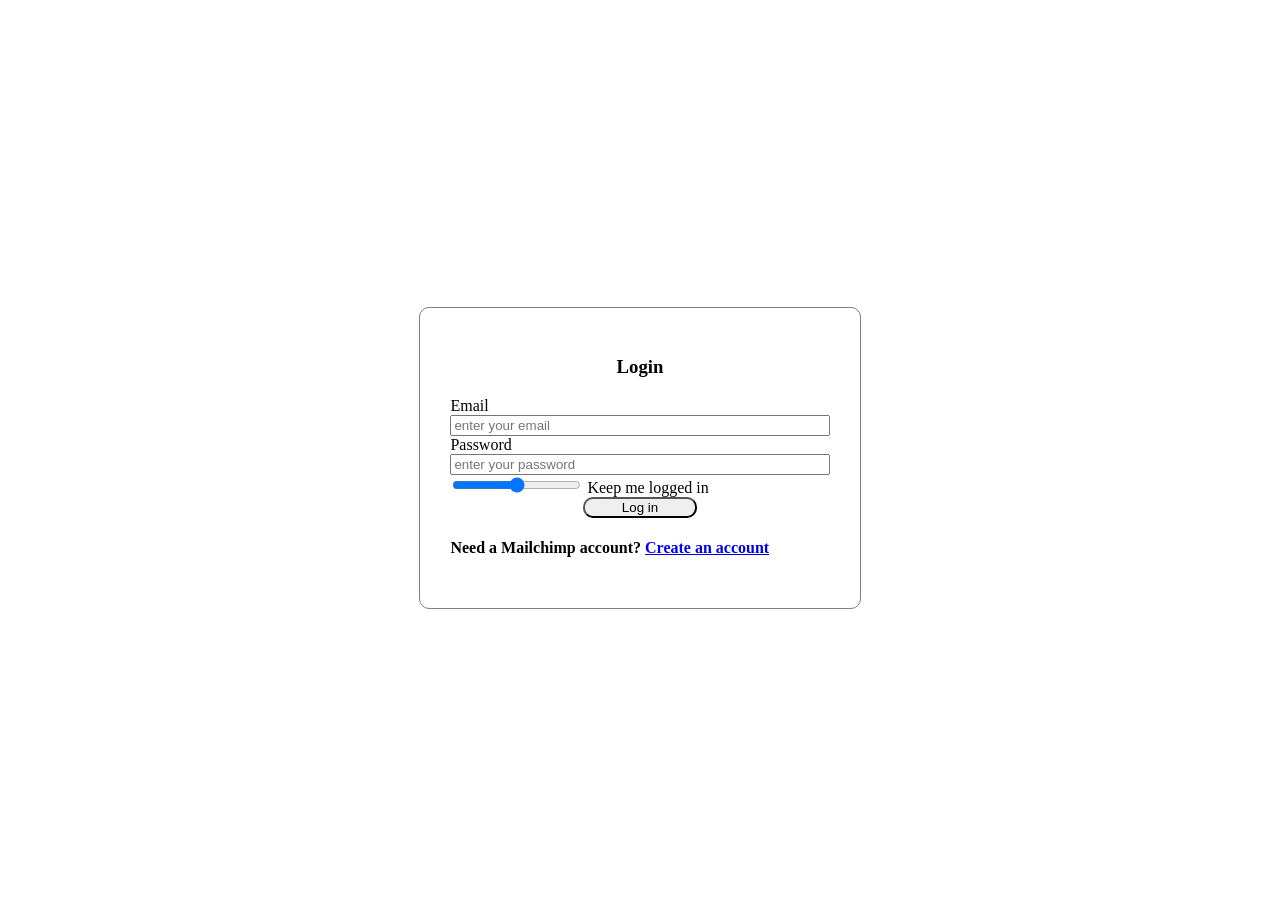
<file: form.html>
<!DOCTYPE html>
<html lang="en">

<head>
    <meta charset="UTF-8">
    <meta name="viewport" content="width=device-width, initial-scale=1.0">
    <title>Form</title>
    <style>
        .container{
            display: flex;
            min-height: 100vh;
            justify-content: center;
            align-items: center;
        }
        .card {
            width: 30%;
            height: 50%;
            padding: 30px;
            border: 1px solid grey;
            border-radius: 10px;
        }
        .btnSubmit{
            width: 30%;
            align-self: center;
            border-radius: 10px
        }

        h3{
            text-align:center
        }
    
    </style>
</head>

<body>
    <div class="container">
        <div class="card">
            <h3>Login</h3>
            <form action="" style="display: flex; flex-direction: column;">
                <label for="email">Email</label>
                <input type="email" placeholder="enter your email" required>
                <label for="password">Password</label>
                <input type="password" placeholder="enter your password">
                <div>

                    <input type="range"> <label for="">Keep me logged in</label>
                </div>
                <button class="btnSubmit" type="submit">Log in</button>
                
            </form>
            <h4>Need a Mailchimp account? <a href="#">Create an account</a></h4>
        </div>
    </div>

    <!-- <form action="">
        <label for="jurusan">Jurusan</label>
        <select name="jurusan" id="jurusan">
            <option value="">--Pilih--</option>
            <option value="rpl">Rekayasa Perangkat Lunak</option>
            <option value="tsm">Teknik Sepeda Motor</option>
            <option value="atph">Agribisnis tanaman pangan dan holtikultura</option>
        </select>
    </form> -->
    

</body>

</html>
</file>
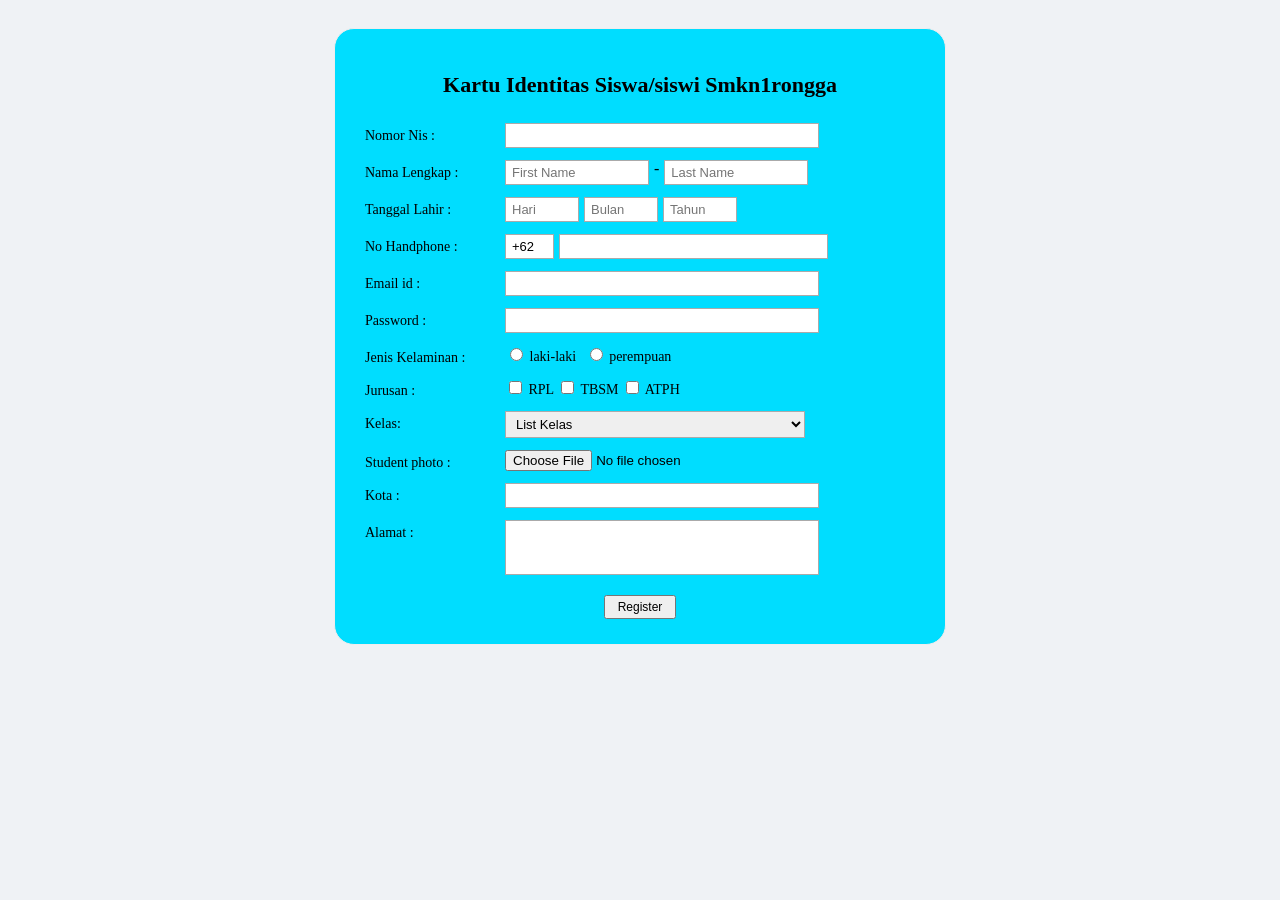
<file: form2.html>
<!doctype html>
<html lang="en">
  <head>
    <meta charset="UTF-8" />
    <meta name="viewport" content="width=device-width, initial-scale=1.0" />
    <title>Student Registration Form</title>
    <style>
      body {
        font-family: "Times New Roman", Times, serif;
        background-color: #eff2f5;
        display: flex;
        justify-content: center;
        padding: 20px;
      }
      .form-container {
        background-color: #00ddff;
        width: 550px;
        padding: 25px 30px;
        border: 1px solid #f1eded;
        border-radius: 20px;
      }
      h2 {
        text-align: center;
        margin-bottom: 25px;
        font-size: 22px;
      }
      .form-row {
        display: flex;
        margin-bottom: 12px;
        align-items: flex-start;
      }
      .form-row label {
        width: 140px;
        font-size: 14px;
        padding-top: 5px;
      }
      .form-row input[type="text"],
      .form-row input[type="email"],
      .form-row input[type="password"],
      .form-row select,
      .form-row textarea {
        border: 1px solid #aaa;
        padding: 4px 6px;
        font-size: 13px;
      }
      .w-300 {
        width: 300px;
      }
      .w-130 {
        width: 130px;
      }
      .w-60 {
        width: 60px;
      }
      .small-text {
        font-size: 11px;
        font-style: italic;
        margin-left: 5px;
      }
      .gender,
      .dept {
        font-size: 14px;
      }
      textarea {
        resize: none;
      }
      .btn-area {
        text-align: center;
        margin-top: 20px;
      }
      .btn-area button {
        padding: 3px 12px;
        font-size: 12px;
        cursor: pointer;
      }
    </style>
  </head>
  <body>
    <div class="form-container">
      <h2>Kartu Identitas Siswa/siswi Smkn1rongga</h2>
      <form>
        <div class="form-row">
          <label>Nomor Nis :</label> <input type="text" class="w-300" />
        </div>
        <div class="form-row">
          <label>Nama Lengkap :</label>
          <input type="text" placeholder="First Name" class="w-130" />
          <span style="margin: 0 5px">-</span>
          <input type="text" placeholder="Last Name" class="w-130" />
        </div>

        <div class="form-row">
          <label>Tanggal Lahir :</label>
          <input type="text" placeholder="Hari" class="w-60" />
          <input
            type="text"
            placeholder="Bulan"
            class="w-60"
            style="margin-left: 5px"
          />
          <input
            type="text"
            placeholder="Tahun"
            class="w-60"
            style="margin-left: 5px"
          />
          <span class="small-text"></span>
        </div>
        <div class="form-row">
          <label>No Handphone :</label>
          <input type="text" value="+62" style="width: 35px" />
          <input
            type="text"
            class="w-300"
            style="margin-left: 5px; width: 255px"
          />
        </div>
        <div class="form-row">
          <label>Email id :</label> <input type="email" class="w-300" />
        </div>
        <div class="form-row">
          <label>Password :</label> <input type="password" class="w-300" />
        </div>
        <div class="form-row">
          <label>Jenis Kelaminan :</label>
          <div class="gender">
            <input type="radio" name="gender" /> laki-laki
            <input type="radio" name="gender" style="margin-left: 10px" />
            perempuan
          </div>
        </div>
        <div class="form-row">
          <label>Jurusan :</label>
          <div class="dept">
            <input type="checkbox" /> RPL <input type="checkbox" /> TBSM
            <input type="checkbox" /> ATPH
          </div>
        </div>
        <div class="form-row">
          <label>Kelas:</label>
          <select class="w-300">
            <option>List Kelas</option>
            <option>10</option>
            <option>11</option>
            <option>12</option>
          </select>
        </div>
        <div class="form-row">
          <label>Student photo :</label> <input type="file" />
        </div>
        <div class="form-row">
          <label>Kota :</label> <input type="text" class="w-300" />
        </div>
        <div class="form-row">
          <label>Alamat :</label> <textarea rows="3" class="w-300"></textarea>
        </div>
        <div class="btn-area"><button type="submit">Register</button></div>
      </form>
    </div>
  </body>
</html>
</file>
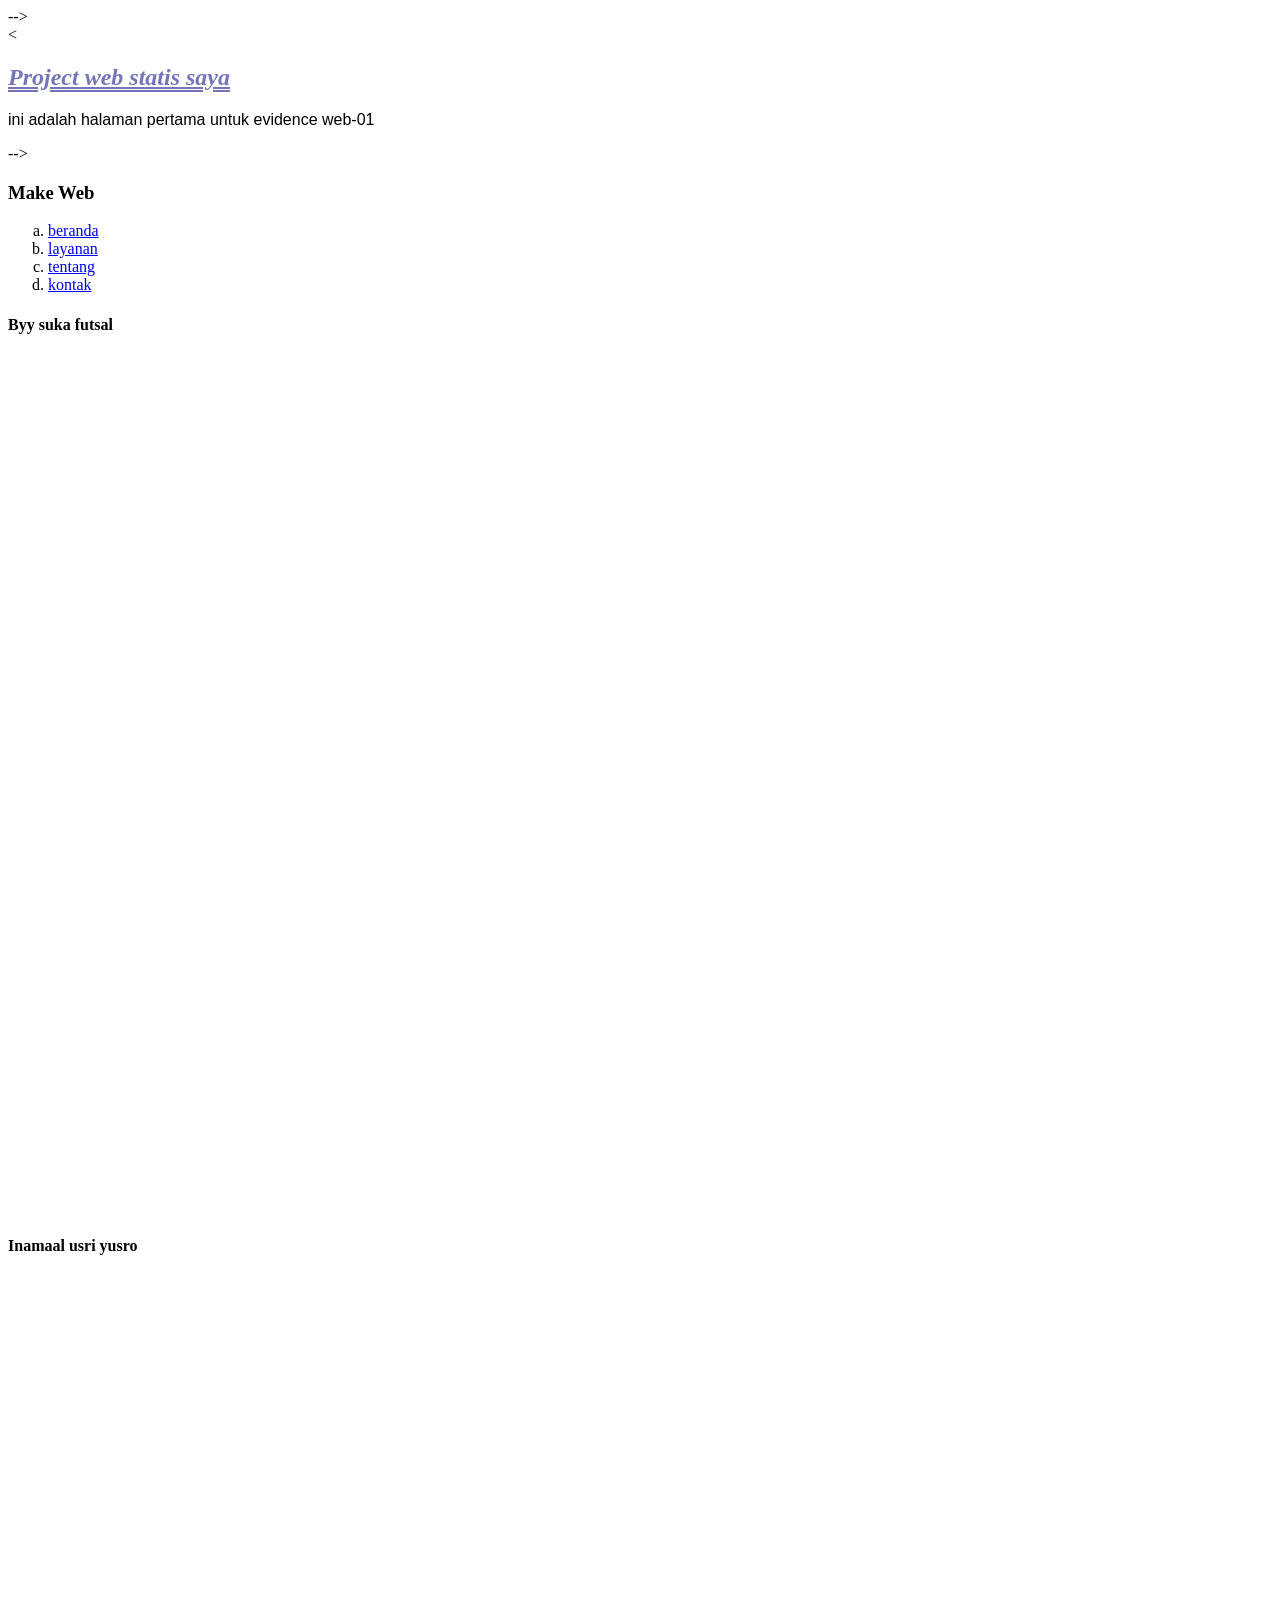
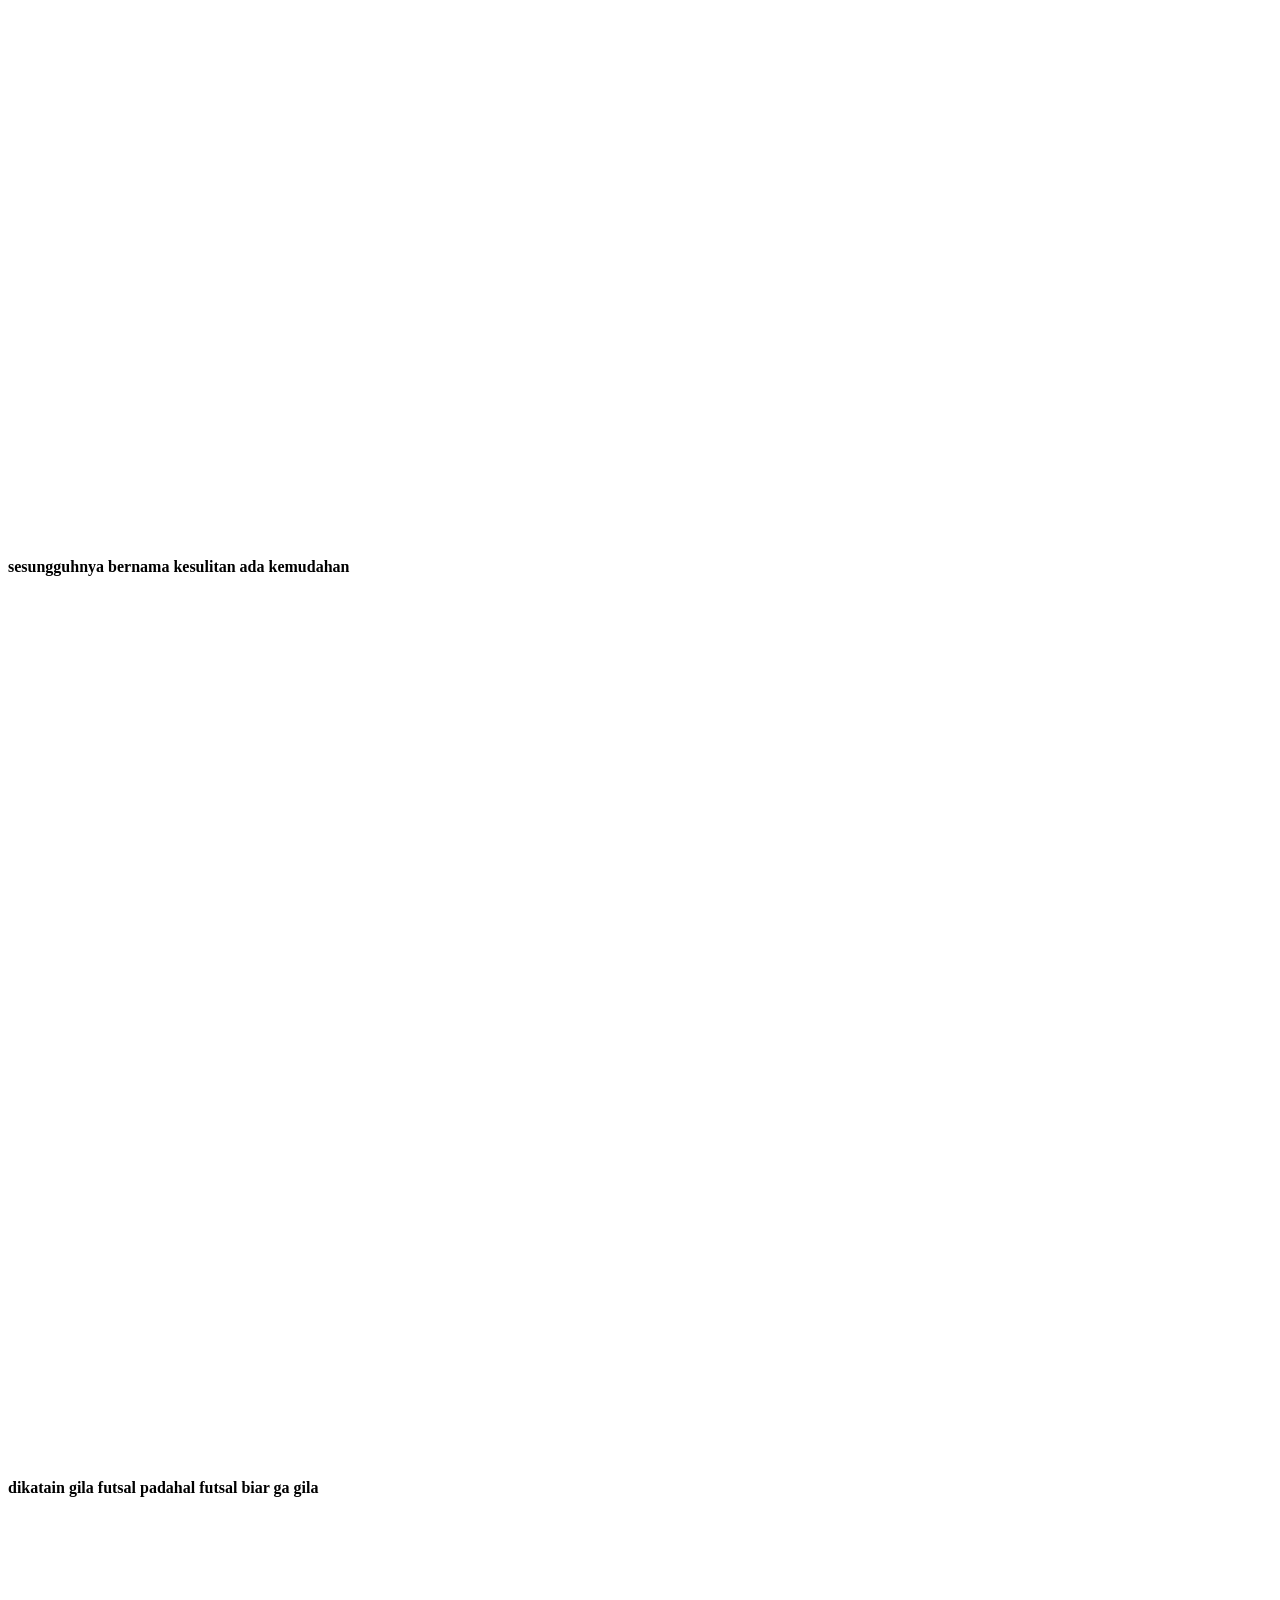
<file: index (2).html>
<!doctype html>
<html lang="en">
  <head>
    <meta charset="UTF-8" />
    <meta name="viewport" content="width=device-width, initial-scale=1.0" />
    <title>project web statis robi</title>
    <link rel="stylesheet" href="css/style.css" />

    <style>
      p {
        font-family:
          "Franklin Gothic Medium", "Arial Narrow", Arial, sans-serif;
      }

      h1 {
        text-decoration: double underline;
      }
    </style> -->
  </head>
  <nav>
    < <h1 style="color:rgba(0, 0, 128, 0.54);font-style:italic">Project web statis saya</h1>
    <p>ini adalah halaman pertama untuk evidence web-01</p> -->
     <header>
        <h3>Make Web</h3>
    </header>
  <nav>
        <ol type="a">
            <li><a href="#beranda">beranda</a></li>
            <li><a href="#layanan">layanan</a></li>
            <li><a href="#tentang">tentang</a></li>
            <li><a href="#kontak">kontak</a></li>
  </ol>
  </nav>

<main>
<section id ="beranda">
  <article>
<h4>Byy suka futsal</h4>
</article>
</section>

<section id ="layanan">
  <article>
<h4>Inamaal usri yusro</h4>
</article>
</section>

<section id ="tentang">
  <article>
<h4>sesungguhnya bernama kesulitan ada kemudahan</h4>
</article>
</section>

<section id ="kontak">
  <article>
<h4>dikatain gila futsal padahal futsal biar ga gila</h4>
</article>
</section>

</main>

</body>
</html>
</file>
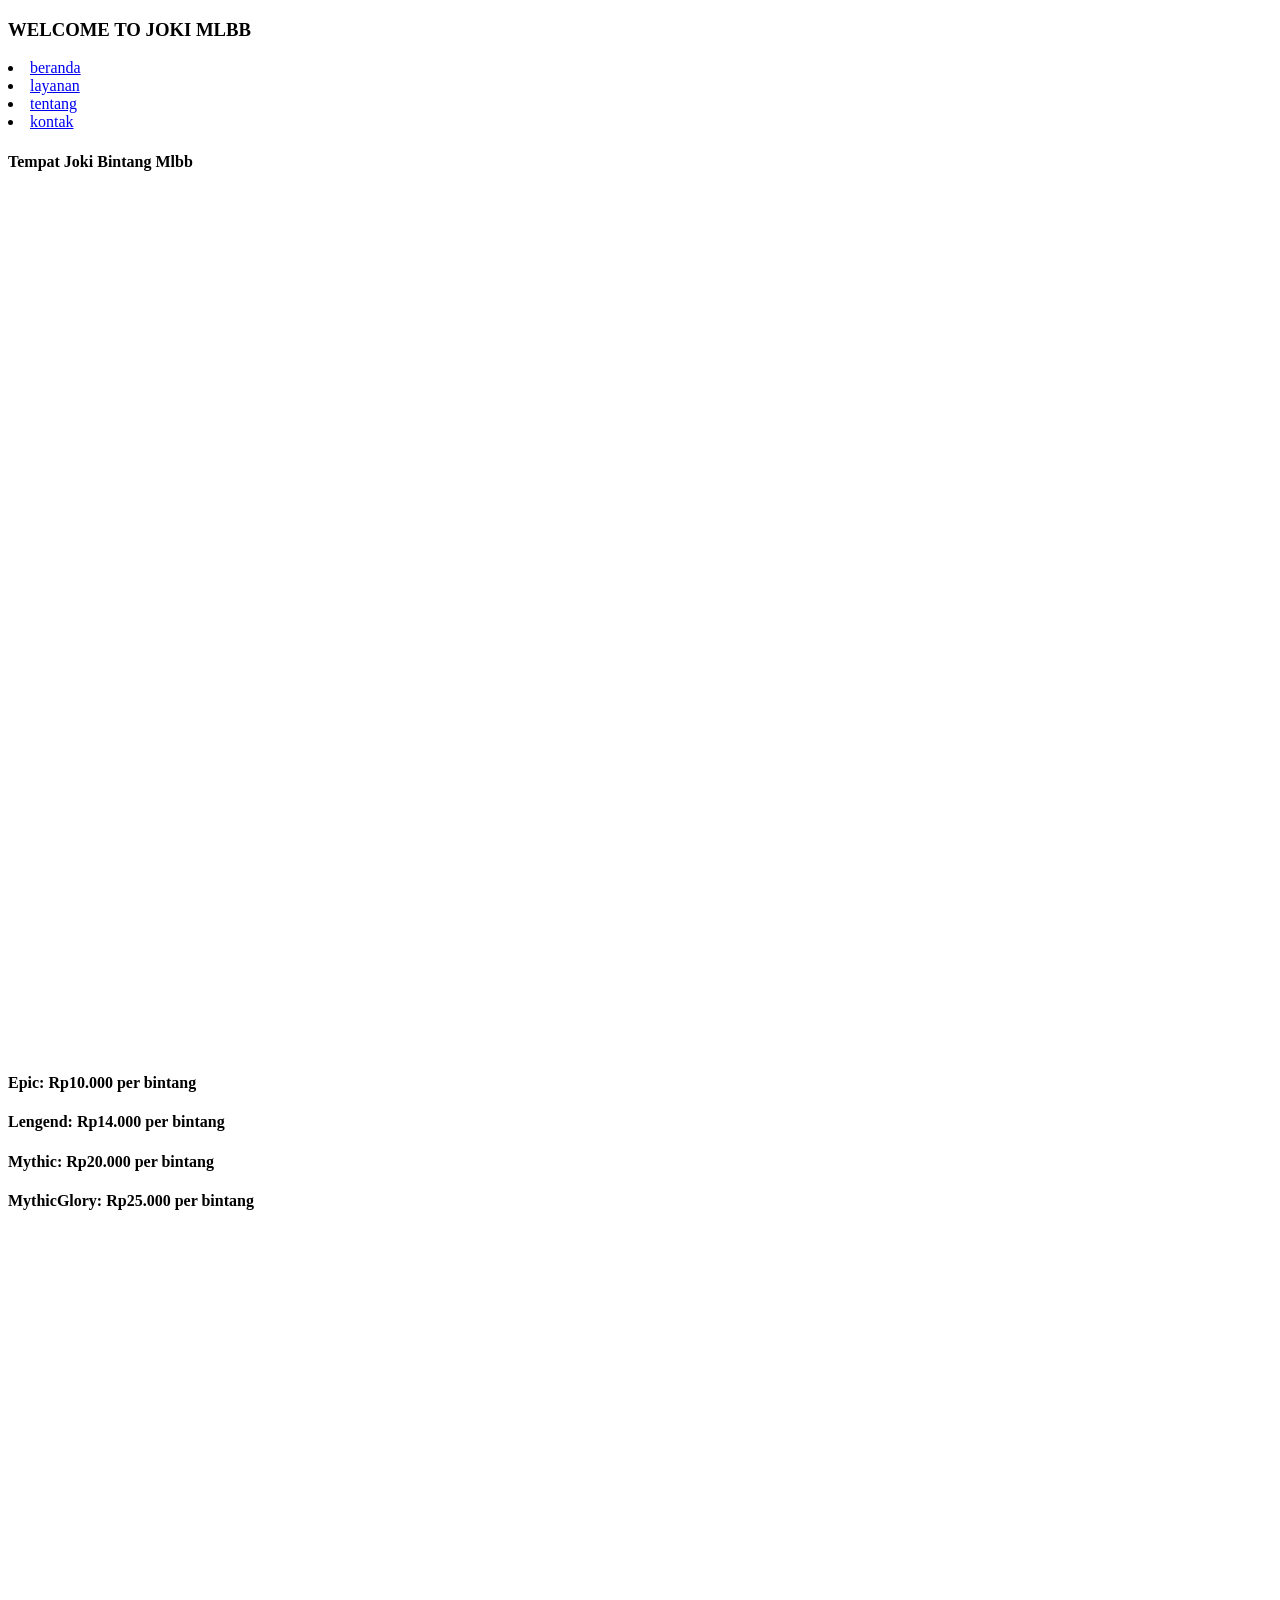
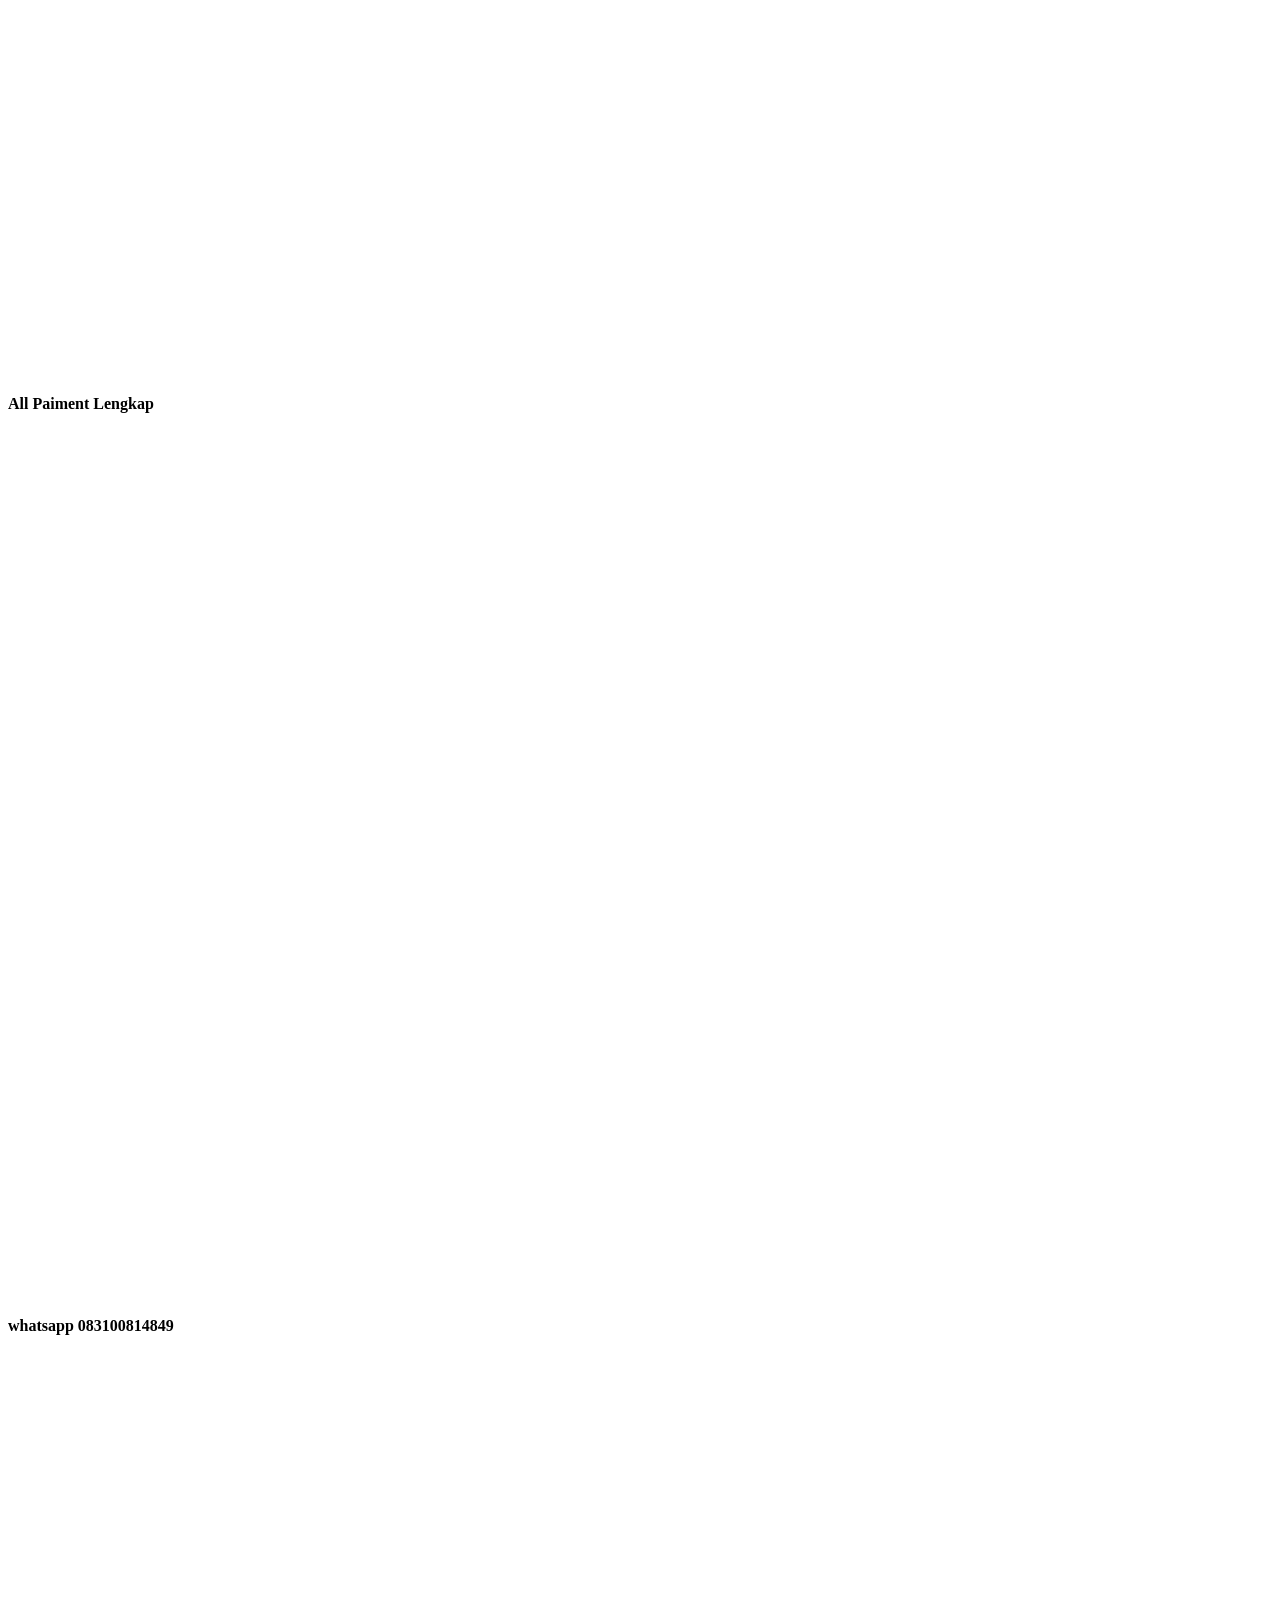
<file: memet.html>
<!DOCTYPE html>
<html lang="en">
<head>
    <meta charset="UTF-8">
    <meta name="viewport" content="width=device-width, initial-scale=1.0">
    <title>project web statis janwar</title>
    <link rel="stylesheet" href="css/style.css" />
    <!-- <style>
       p {
           font-family:'Franklin Gothic Medium', 'Arial Narrow', Arial, sans-serif
       } 

       h1 {
        text-decoration:double underline;
       }
    </style> -->
</head>
<body>
    </nav>
    <!-- <h1 style="color:rgb(255, 2, 145);font-style:italic">Project web statis saya</h1>
    <p style="color:deeppink">ini adalah halaman pertama untuk evidence web-01</p> -->
    <header>
        <h3>WELCOME TO JOKI MLBB</h3>
        </header>
        <nav>
            <ol type="a"></ol>
                <li><a href="#beranda">beranda</a></li>
                <li><a href="#layanan">layanan</a></li>
                <li><a href="#tentang">tentang</a></li>
                <li><a href="#kontak">kontak</a></li>
            </ol>
        </nav>

<main>
<section id ="beranda">
  <article>
    <h4>Tempat Joki Bintang Mlbb</h4>
    </article>

</section>

<section id ="layanan">
  <article>
<h4>Epic: Rp10.000 per bintang</h4>
    <h4>Lengend: Rp14.000 per bintang</h4>
    <h4>Mythic: Rp20.000 per bintang</h4>
    <h4>MythicGlory: Rp25.000 per bintang</h4>
</article>
</section>

<section id ="tentang">
  <article>
<h4>All Paiment Lengkap</h4>
</article>
</section>

<section id ="kontak">
  <article>
<h4>whatsapp 083100814849 <h4>
</article>
</section>

</main>        
</body>
</html>
</file>
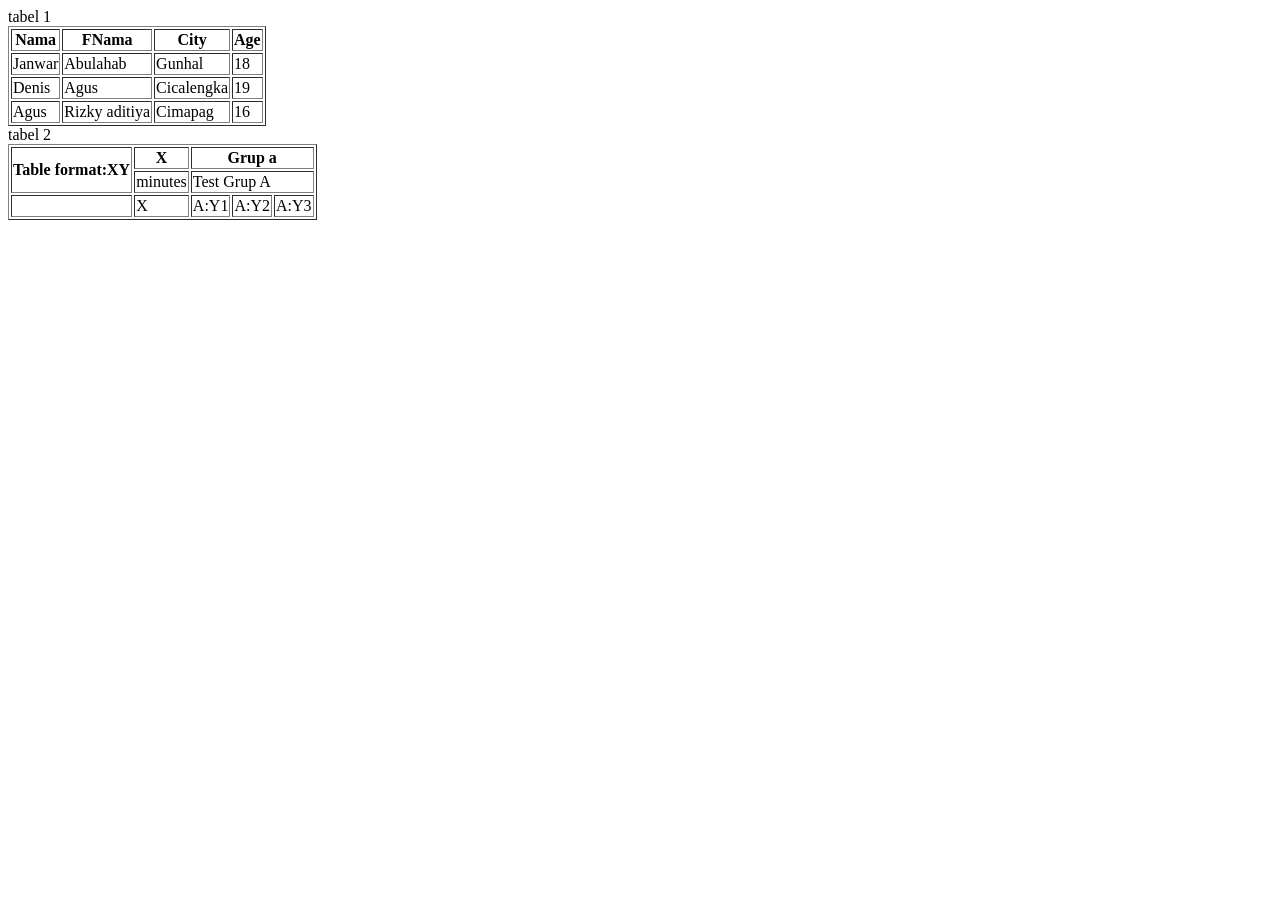
<file: tabel1.html>
<!DOCTYPE html>
<html lang="id">
<head>
    <meta charset="UTF-8">
    <title>Soal 1 - Tabel Sederhana</title>
</head>
<body>
tabel 1
    <table border="1">
        <tr>
            <th>Nama</th>
            <th>FNama</th>
            <th>City</th>
             <th>Age</th>
        </tr>
        <tr>
            <td>Janwar</td>
            <td>Abulahab</td>
            <td>Gunhal</td>
             <td>18</td>
        </tr>
        <tr>
            <td>Denis</td>
            <td>Agus</td>
            <td>Cicalengka</td>
             <td>19</td>
        </tr>
        <tr>
            <td>Agus</td>
            <td>Rizky aditiya</td>
            <td>Cimapag</td>
             <td>16</td>
        </tr>
    </table>
tabel 2
    <table border="1">
        <tr>
            <th rowspan="2">Table format:XY</th>
            <th>X</th>
            <th colspan="3">Grup a</th>
        </tr>
        <tr>
            <td>minutes</td>
            <td colspan="3">Test Grup A</td>
        </tr>
        <tr>
            <td></td>
            <td>X</td>
            <td>A:Y1</td>
            <td>A:Y2</td>
            <td>A:Y3</td>
        </tr>
    </table>

</body>
</html>
</body>
</html>
</file>
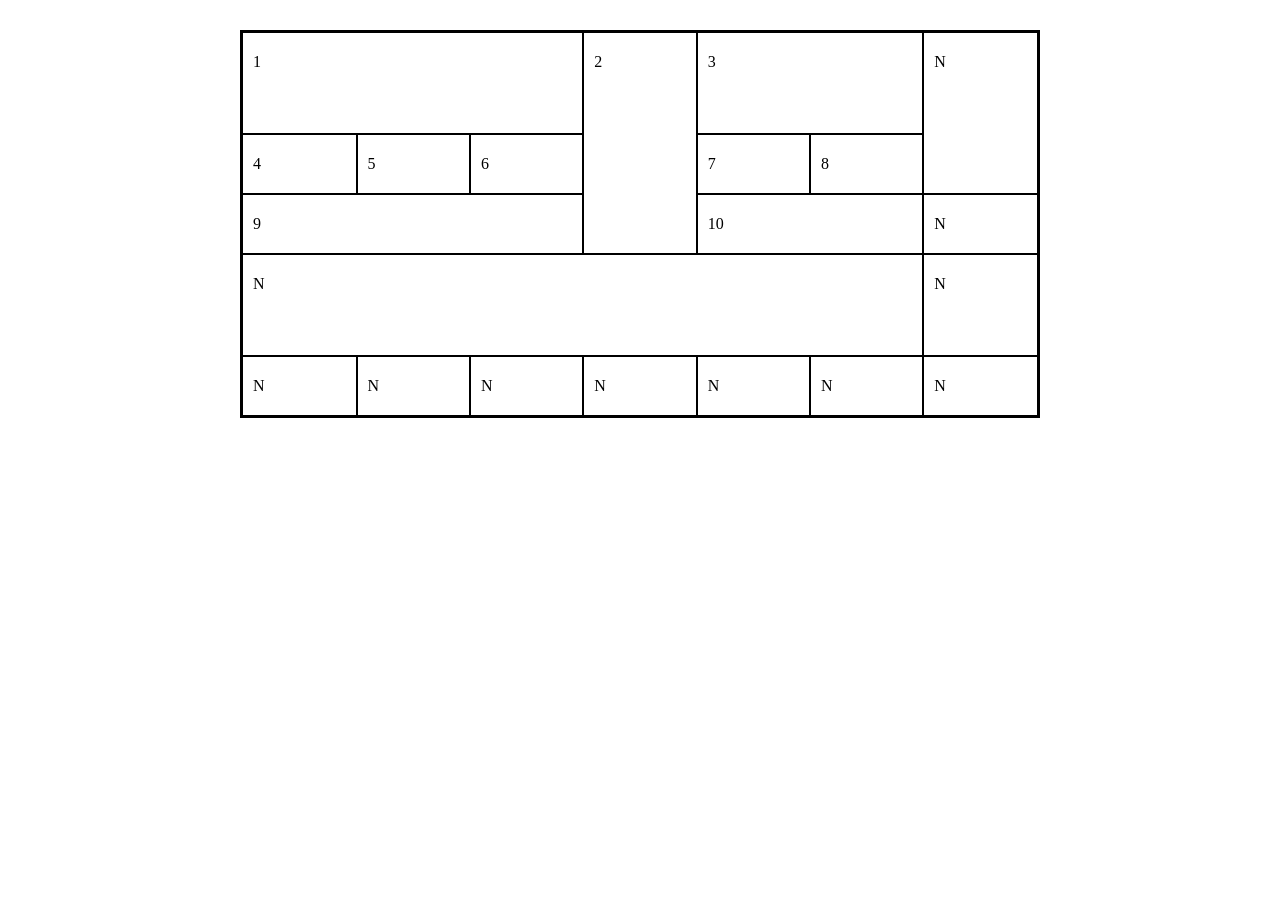
<file: table.html>
<!doctype html>
<html>
  <head>
    <title>Tabel Latihan</title>
    <style>
      table {
        width: 800px;
        margin: 30px auto;
        border-collapse: collapse;
        border: 3px solid black;
      }
      td {
        border: 2px solid black;
        padding: 20px 10px;
        vertical-align: top;
      }

      .tinggi {
        height: 60px;
      }
    </style>
  </head>
  <body>
    <table>
      <tr>
        <td colspan="3" class="tinggi">1</td>
        <td rowspan="3">2</td>
        <td colspan="2">3</td>
        <td rowspan="2">N</td>
      </tr>

      <tr>
        <td>4</td>
        <td>5</td>
        <td>6</td>
        <td>7</td>
        <td>8</td>
      </tr>

      <!-- BARIS 3 -->
      <tr>
        <td colspan="3">9</td>
        <td colspan="2">10</td>
        <td>N</td>
      </tr>

      <!-- BARIS 4 -->
      <tr>
        <td colspan="6" class="tinggi">N</td>
        <td>N</td>
      </tr>

      <!-- BARIS 5 -->
      <tr>
        <td>N</td>
        <td>N</td>
        <td>N</td>
        <td>N</td>
        <td>N</td>
        <td>N</td>
        <td>N</td>
      </tr>
    </table>
  </body>
</html>
</file>
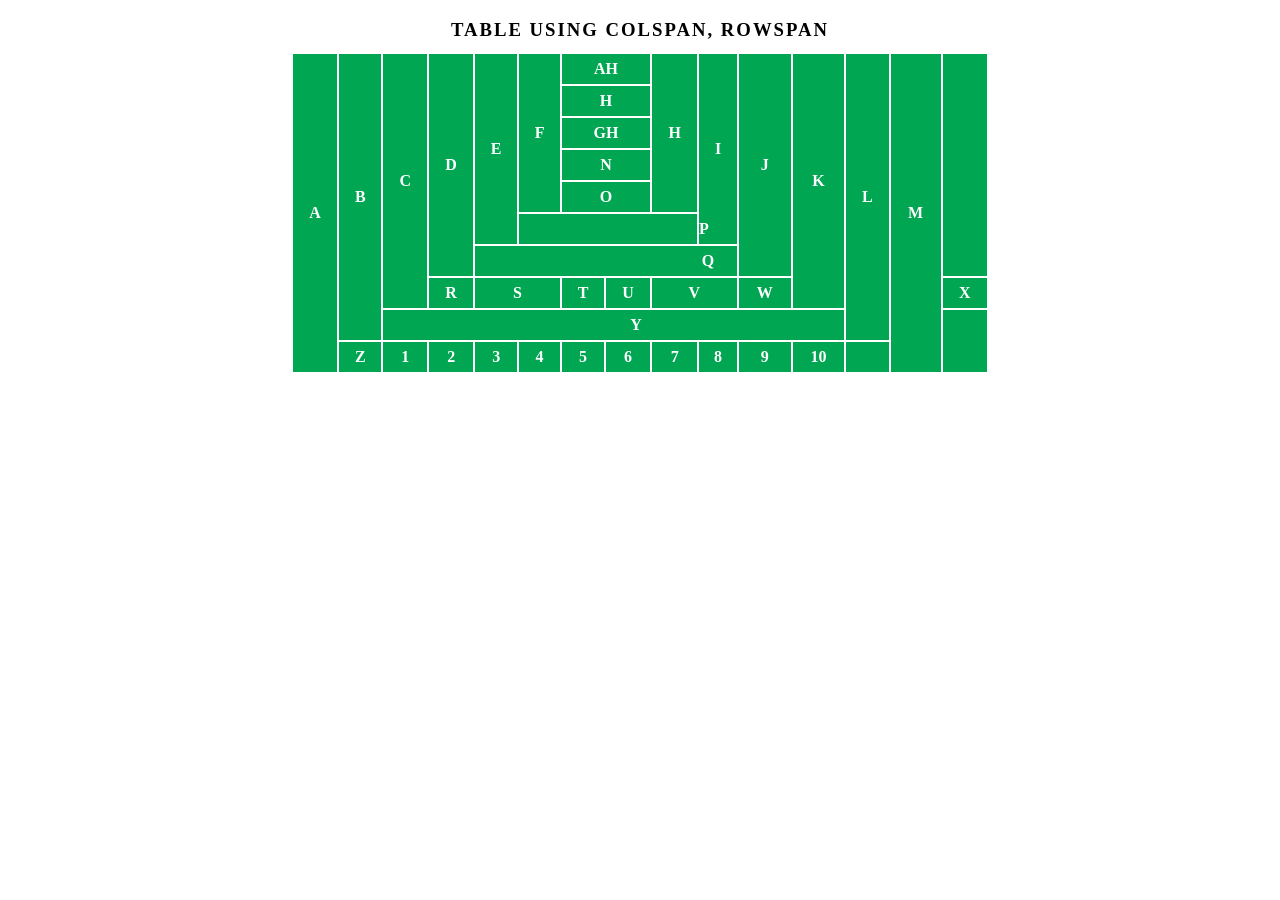
<file: table2.html>
<!DOCTYPE html>
<html lang="en">
<head>
<meta charset="UTF-8">
<title>TABLE USING COLSPAN, ROWSPAN</title>
<style>
  body { font-family: serif; }
  h3 { text-align: center; letter-spacing: 2px; margin-bottom: 10px; }
  table {
    width: 700px;
    margin: auto;
    border-collapse: collapse;
    background-color: #00A651;
    border: 3px solid white;
  }
  td {
    border: 2px solid white;
    color: white;
    text-align: center;
    font-weight: bold;
    padding: 6px;
    font-size: 16px;
  }
</style>
</head>
<body>

<h3>TABLE USING COLSPAN, ROWSPAN</h3>

<table>
  <!-- Baris 1 -->
  <tr>
    <td rowspan="10">A</td>
    <td rowspan="9">B</td>
    <td rowspan="8">C</td>
    <td rowspan="7">D</td>
    <td rowspan="6">E</td>
    <td rowspan="5">F</td>
    <td colspan="2">AH</td>
    <td rowspan="5">H</td>
    <td rowspan="6">I</td>
    <td rowspan="7">J</td>
    <td rowspan="8">K</td>
    <td rowspan="9">L</td>
    <td rowspan="10">M</td>
  </tr>
  <!-- Baris 2 -->
  <tr>
    <td colspan="2">H</td>
  </tr>
  <!-- Baris 3 -->
  <tr>
    <td colspan="2">GH</td>
  </tr>
  <!-- Baris 4 -->
  <tr>
    <td colspan="2">N</td>
  </tr>
  <!-- Baris 5 -->
  <tr>
    <td colspan="2">O</td>
  </tr>
  <!-- Baris 6 -->
  <tr>
    <td colspan="8">P</td>
  </tr>
  <!-- Baris 7 -->
  <tr>
    <td colspan="10">Q</td>
  </tr>
  <!-- Baris 8 -->
  <tr>
    <td>R</td>
    <td colspan="2">S</td>
    <td>T</td>
    <td>U</td>
    <td colspan="2">V</td>
    <td>W</td>
    <td>X</td>
  </tr>
  <!-- Baris 9 -->
  <tr>
    <td colspan="11">Y</td>
  </tr>
  <!-- Baris 10 -->
  <tr>
    <td>Z</td>
    <td>1</td>
    <td>2</td>
    <td>3</td>
    <td>4</td>
    <td>5</td>
    <td>6</td>
    <td>7</td>
    <td>8</td>
    <td>9</td>
    <td>10</td>
  </tr>
</table>

</body>
</html>
</file>
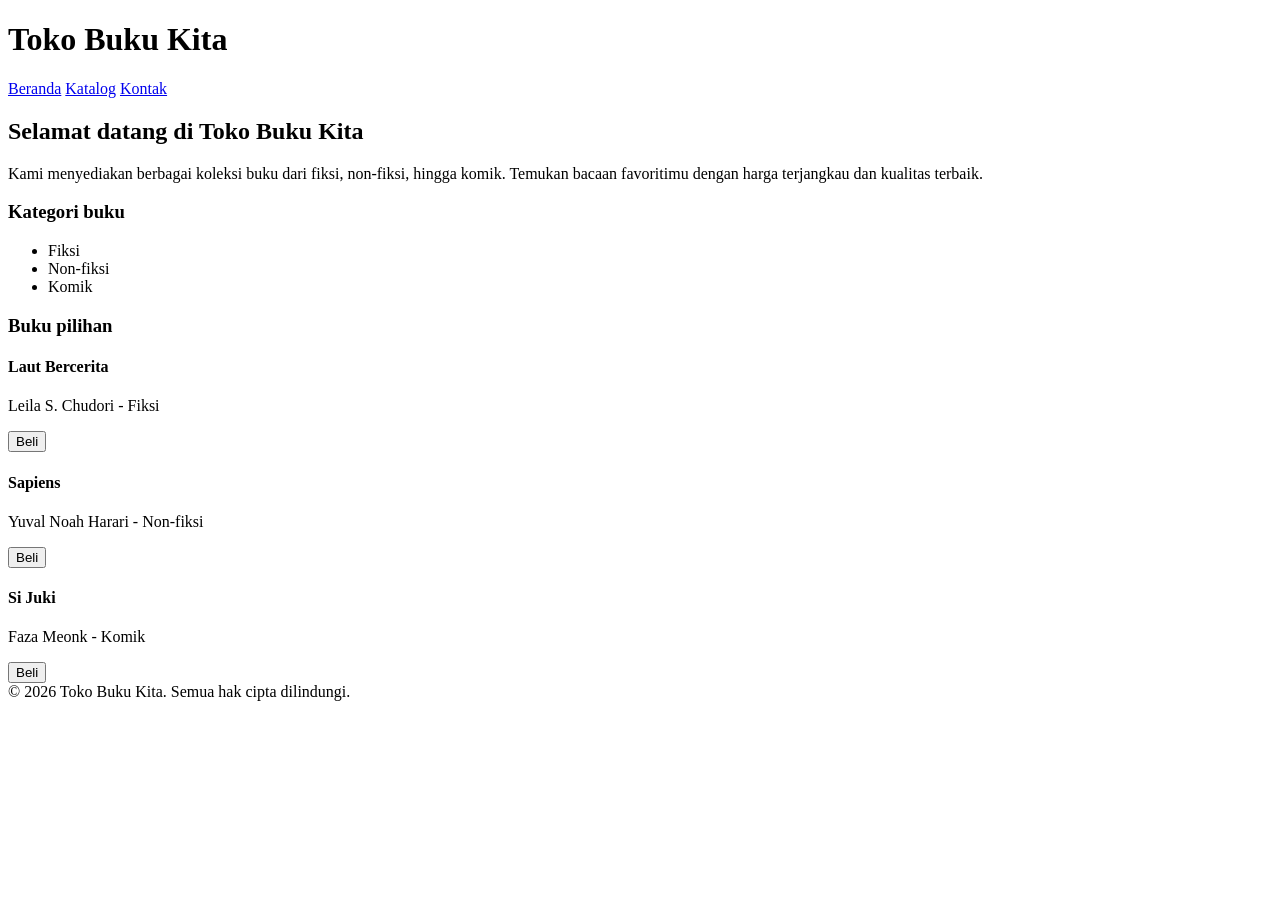
<file: tokobuku.html>
<!doctype html>
<html lang="id">
  <head>
    <meta charset="UTF-8" />
    <meta name="viewport" content="width=device-width, initial-scale=1.0" />
    <title>Toko Buku Kita</title>
     <link rel="stylesheet" href="css/style.css" />
  </head>
  <body>
    <header>
      <h1>Toko Buku Kita</h1>
      <nav>
        <a href="#">Beranda</a> <a href="#">Katalog</a> <a href="#">Kontak</a>
      </nav>
    </header>
    <main>
      <h2>Selamat datang di Toko Buku Kita</h2>
      <p>
        Kami menyediakan berbagai koleksi buku dari fiksi, non-fiksi, hingga
        komik. Temukan bacaan favoritimu dengan harga terjangkau dan kualitas
        terbaik.
      </p>
      <div class="kategori">
        <h3>Kategori buku</h3>
        <ul>
          <li>Fiksi</li>
          <li>Non-fiksi</li>
          <li>Komik</li>
        </ul>
      </div>
      <div class="buku-pilihan">
        <h3>Buku pilihan</h3>
        <div class="grid-buku">
          <div class="card">
            <h4>Laut Bercerita</h4>
            <p>Leila S. Chudori - Fiksi</p>
            <button class="btn-beli">Beli</button>
          </div>
          <div class="card">
            <h4>Sapiens</h4>
            <p>Yuval Noah Harari - Non-fiksi</p>
            <button class="btn-beli">Beli</button>
          </div>
          <div class="card">
            <h4>Si Juki</h4>
            <p>Faza Meonk - Komik</p>
            <button class="btn-beli">Beli</button>
          </div>
        </div>
      </div>
    </main>
    <footer>© 2026 Toko Buku Kita. Semua hak cipta dilindungi.</footer>
  </body>
</html>
</file>
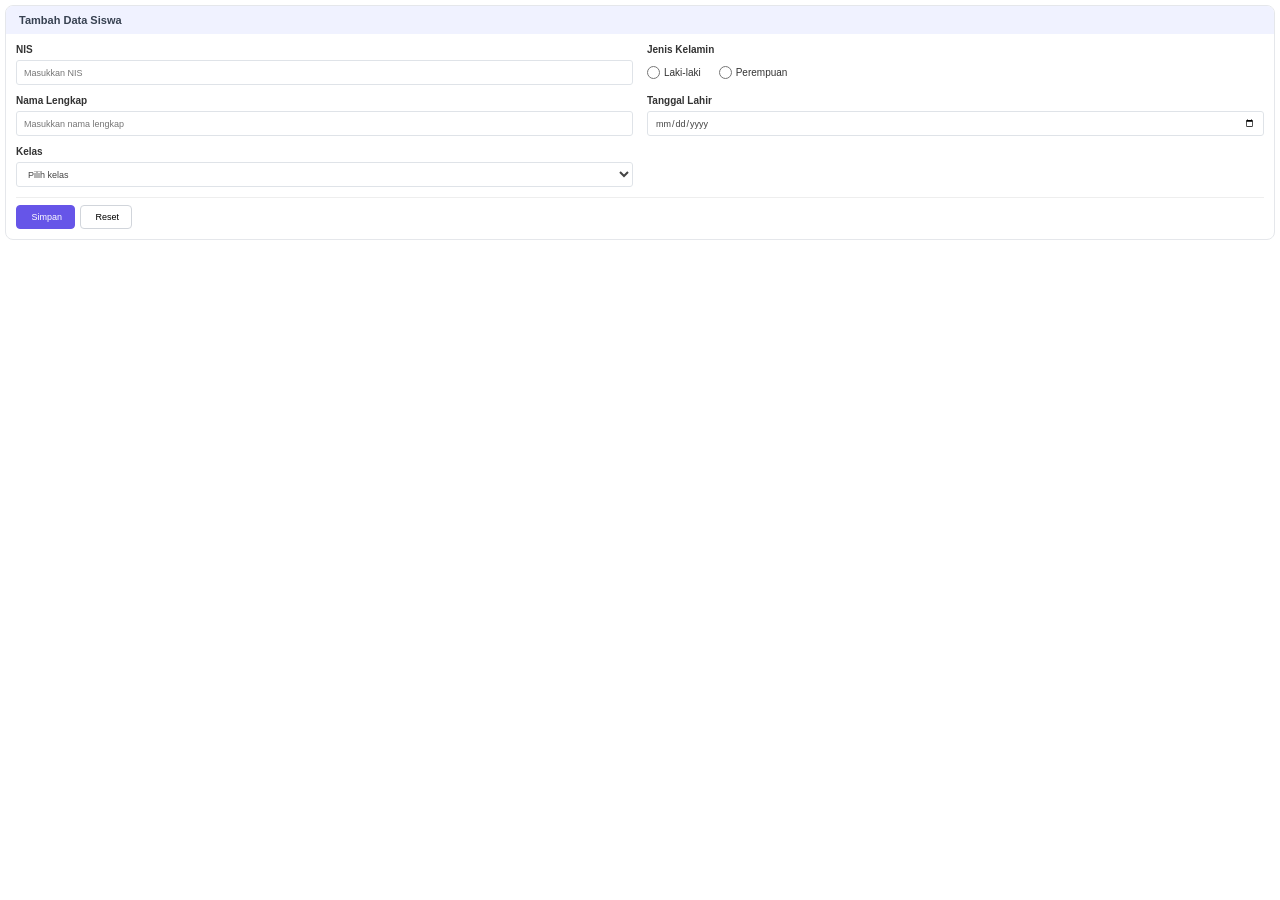
<file: tugas.html>
<!doctype html>
<html lang="id">
  <head>
    <meta charset="UTF-8" />
    <meta name="viewport" content="width=device-width, initial-scale=1.0" />
    <title>Tambah Data Siswa</title>

    <style>
      * {
        box-sizing: border-box;
      }

      body {
        margin: 0;
        padding: 5px;
        font-family: Arial, sans-serif;
        font-size: 10px;
        color: #333;
        background-color: #fff;
      }

      .container {
        width: 100%;
        border: 1px solid #e5e7eb;
        border-radius: 8px;
        overflow: hidden;
      }

      .header {
        background-color: #f0f2ff;
        padding: 8px 10px;
        font-size: 11px;
        font-weight: bold;
        color: #374151;
      }

      .form-body {
        padding: 10px;
      }

      .form-grid {
        display: grid;
        grid-template-columns: 1fr 1fr;
        gap: 10px 14px;
      }

      .form-group {
        display: flex;
        flex-direction: column;
        gap: 5px;
      }

      label {
        font-weight: bold;
      }

      input,
      select {
        width: 100%;
        height: 25px;
        padding: 5px 7px;
        border: 1px solid #dfe3e8;
        border-radius: 3px;
        font-family: Arial, sans-serif;
        font-size: 9px;
        background-color: white;
        color: #444;
      }

      input:focus,
      select:focus {
        outline: none;
        border-color: #818cf8;
      }

      .jenis-kelamin {
        display: flex;
        align-items: center;
        gap: 18px;
        height: 25px;
      }

      .jenis-kelamin label {
        display: flex;
        align-items: center;
        gap: 4px;
        font-weight: normal;
      }

      .jenis-kelamin input {
        width: auto;
        height: auto;
        margin: 0;
      }

      .tombol {
        display: flex;
        gap: 5px;
        margin-top: 10px;
        padding-top: 7px;
        border-top: 1px solid #eeeeee;
      }

      button {
        padding: 6px 12px;
        border: 1px solid #d1d5db;
        border-radius: 4px;
        background: white;
        font-size: 9px;                
        cursor: pointer;
      }

      .simpan {
        background-color: #6655e8;
        color: white;
        border-color: #6655e8;
      }

      button:hover {
        opacity: 0.85;
      }

      @media (max-width: 450px) {
        .form-grid {
          grid-template-columns: 1fr;
        }
      }
    </style>
  </head>

  <body>
    <div class="container">
      <div class="header">&nbsp;Tambah Data Siswa</div>

      <div class="form-body">
        <form id="formSiswa">
          <div class="form-grid">
            <div class="form-group">
              <label for="nis">NIS</label>
              <input
                type="text"
                id="nis"
                name="nis"
                placeholder="Masukkan NIS"
                required
              />
            </div>

            <div class="form-group">
              <label>Jenis Kelamin</label>
              <div class="jenis-kelamin">
                <label>
                  <input type="radio" name="jk" value="Laki-laki" required />
                  Laki-laki
                </label>

                <label>
                  <input type="radio" name="jk" value="Perempuan" />
                  Perempuan
                </label>
              </div>
            </div>

            <div class="form-group">
              <label for="nama">Nama Lengkap</label>
              <input
                type="text"
                id="nama"
                name="nama"
                placeholder="Masukkan nama lengkap"
                required
              />
            </div>

            <div class="form-group">
              <label for="tanggal">Tanggal Lahir</label>
              <input type="date" id="tanggal" name="tanggal" required />
            </div>

            <div class="form-group">
              <label for="kelas">Kelas</label>
              <select id="kelas" name="kelas" required>
                <option value="">Pilih kelas</option>
                <option value="X">Kelas X</option>
                <option value="XI">Kelas XI</option>
                <option value="XII">Kelas XII</option>
              </select>
            </div>
          </div>

          <div class="tombol">
            <button type="submit" class="simpan">&nbsp;Simpan</button>

            <button type="reset">&nbsp;Reset</button>
          </div>
        </form>
      </div>
    </div>
  </body>
</html>
</file>
<file: css/style.css>
/* p {
    font-size: 50px;
    color:rgb(143, 5, 241);
} */

/* section {
    min-height:100vh;
}
h4 {
    font-size: 20px;
    color:crimson
}
h3 {
    font-size:50px;
    color:darkred
} */
section {
  min-height: 100vh;
}

.KotakUtama {
  width: 300px;
  height: 300px;
  background-color: black;
  display: flex;
  justify-content: space-between;
  align-items: center;
}

.KotakPink {
  width: 50px;
  height: 50px;
  background-color: rgb(255, 0, 191);
 
}
.KotakPutih {
    width: 50px;
    height :50px;
    background-color: rgb(255, 255, 255);
    
}
</file>
